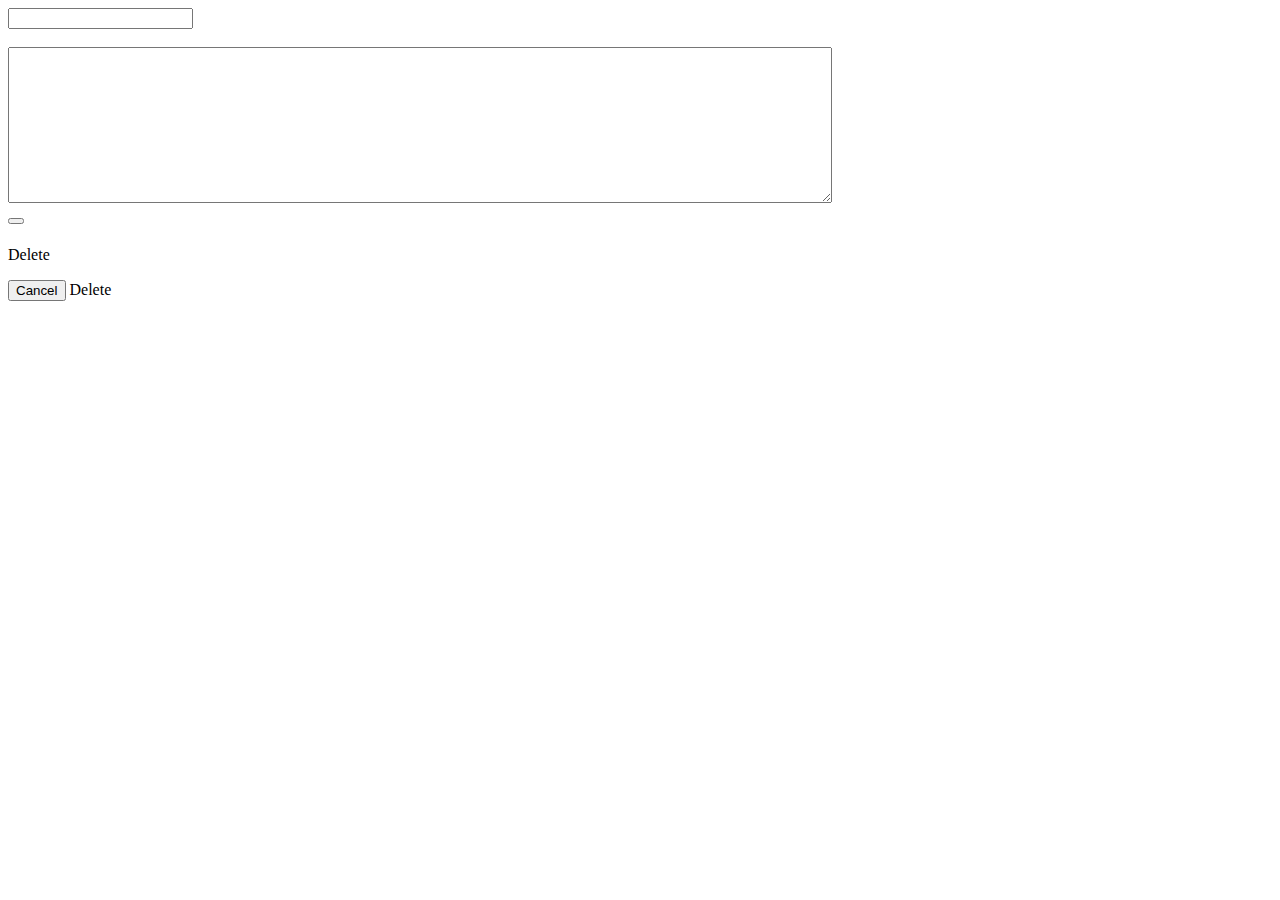
<file: src/main/resources/templates/index.html>
<!DOCTYPE html>
<html lang="en"
      xmlns:th="http://www.thymeleaf.org">
<head>
    <meta name="viewport" content="width=device-width, initial-scale=1">
    <meta charset="UTF-8">
    <title>Blogify</title>
    <!--  Stylesheets -->
    <link rel="stylesheet" href="https://stackpath.bootstrapcdn.com/bootstrap/4.1.0/css/bootstrap.min.css"
          integrity="sha384-9gVQ4dYFwwWSjIDZnLEWnxCjeSWFphJiwGPXr1jddIhOegiu1FwO5qRGvFXOdJZ4" crossorigin="anonymous">
    <link rel="stylesheet" th:href="@{/general.css}">
    <!-- needed scripts -->
    <script src="https://code.jquery.com/jquery-3.3.1.slim.min.js"
            integrity="sha384-q8i/X+965DzO0rT7abK41JStQIAqVgRVzpbzo5smXKp4YfRvH+8abtTE1Pi6jizo"
            crossorigin="anonymous"></script>
    <script src="https://cdnjs.cloudflare.com/ajax/libs/popper.js/1.14.0/umd/popper.min.js"
            integrity="sha384-cs/chFZiN24E4KMATLdqdvsezGxaGsi4hLGOzlXwp5UZB1LY//20VyM2taTB4QvJ"
            crossorigin="anonymous"></script>
    <script src="https://stackpath.bootstrapcdn.com/bootstrap/4.1.0/js/bootstrap.min.js"
            integrity="sha384-uefMccjFJAIv6A+rW+L4AHf99KvxDjWSu1z9VI8SKNVmz4sk7buKt/6v9KI65qnm"
            crossorigin="anonymous"></script>
</head>
<body>
<nav th:replace="~{menu :: navigation}" ></nav>
<div id="main" class="container-fluid">
    <div id="form">
        <form method="post" th:action="@{~/index}" th:object="${newPost}">
            <div class="form-group">
                <label th:text="#{label.username}" for="username"></label>
                <input id="username" th:field="*{userName}" type="text" class="form-control" th:placeholder="#{label.username}"/>
                <br>
                <span th:if="${#fields.hasErrors('userName')}" th:errors="*{userName}" th:class="error"></span>
            </div>
            <div class="form-group">
                <label th:text="#{label.post}" for="content"></label>
                <br>
                <textarea id="content" th:field="*{content}" cols="100" rows="10" class="form-control"></textarea>
                <br>
                <span th:if="${#fields.hasErrors('content')}" th:errors="*{content}" th:class="error"></span>
            </div>
            <div class="form-group">
                <button class="btn btn_hack" th:field="submit" th:text="#{label.submit}"></button>
            </div>
        </form>
    </div>

    <div id="blogs" th:unless="${all.isEmpty()}">
        <h1 th:text="#{title.list}"></h1>
        <div class="blog" th:each="blog : ${all}" th:class="${(blogStat.odd)?'odd':'even'}">
            <div class="head">
                <h2 th:text="${blog.userName}"></h2>
                <h3 th:text="${blog.dateCreated}"></h3>
            </div>
            <p th:text="${blog.content}"></p>
            <a class="btn btn-danger" th:href="'#modal' + ${blog.id}" data-toggle="modal">Delete</a>

            <div class="modal fade" th:id="'modal'+${blog.id}">
                <div class="modal-dialog modal-confirm">
                    <div class="modal-content">
                        <div class="modal-body">
                            <p th:text="#{modal.confirmation}"></p>
                        </div>
                        <div class="modal-footer">
                            <button type="button" class="btn btn-info" data-dismiss="modal" th:text="#{label.cancel}">Cancel</button>
                            <a class="btn btn-danger" th:href="@{/delete/{id}(id = ${blog.id})}" th:text="#{label.delete}">Delete</a>
                        </div>
                    </div>
                </div>
            </div>
        </div>
    </div>
</div>


</div>

</body>
</html>
</file>
